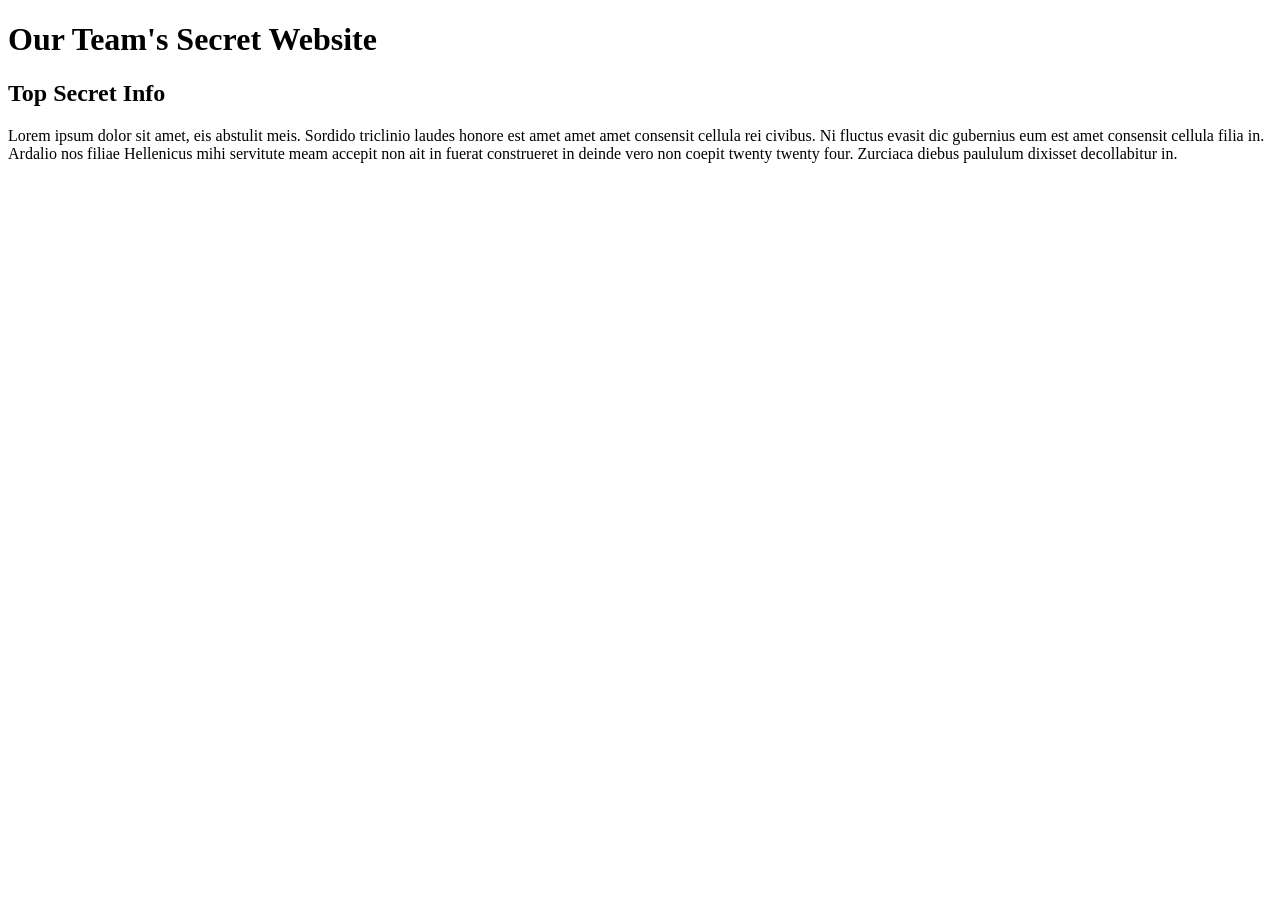
<file: JS-Assignment-1-GroupLogin-24f/JS_Assign-1-groupLogin.html>
﻿<!DOCTYPE html>
<html lang="en">
	<head>
		<meta charset="utf-8" />
		<title>Assignment 1 | Group Login</title>
		<script src="./grouplogin.js"></script>
		
	</head>
	<body>
		<h1>Our Team's Secret Website</h1>

		<h2>Top Secret Info</h2>
		<p>Lorem ipsum dolor sit amet, eis abstulit meis. Sordido triclinio laudes honore est amet amet amet consensit cellula rei civibus. Ni fluctus evasit dic gubernius eum est amet consensit cellula filia in. Ardalio nos filiae Hellenicus mihi servitute meam accepit non ait in fuerat construeret in deinde vero non coepit twenty twenty four. Zurciaca diebus paululum dixisset decollabitur in.</p>

	</body>
</html>
</file>
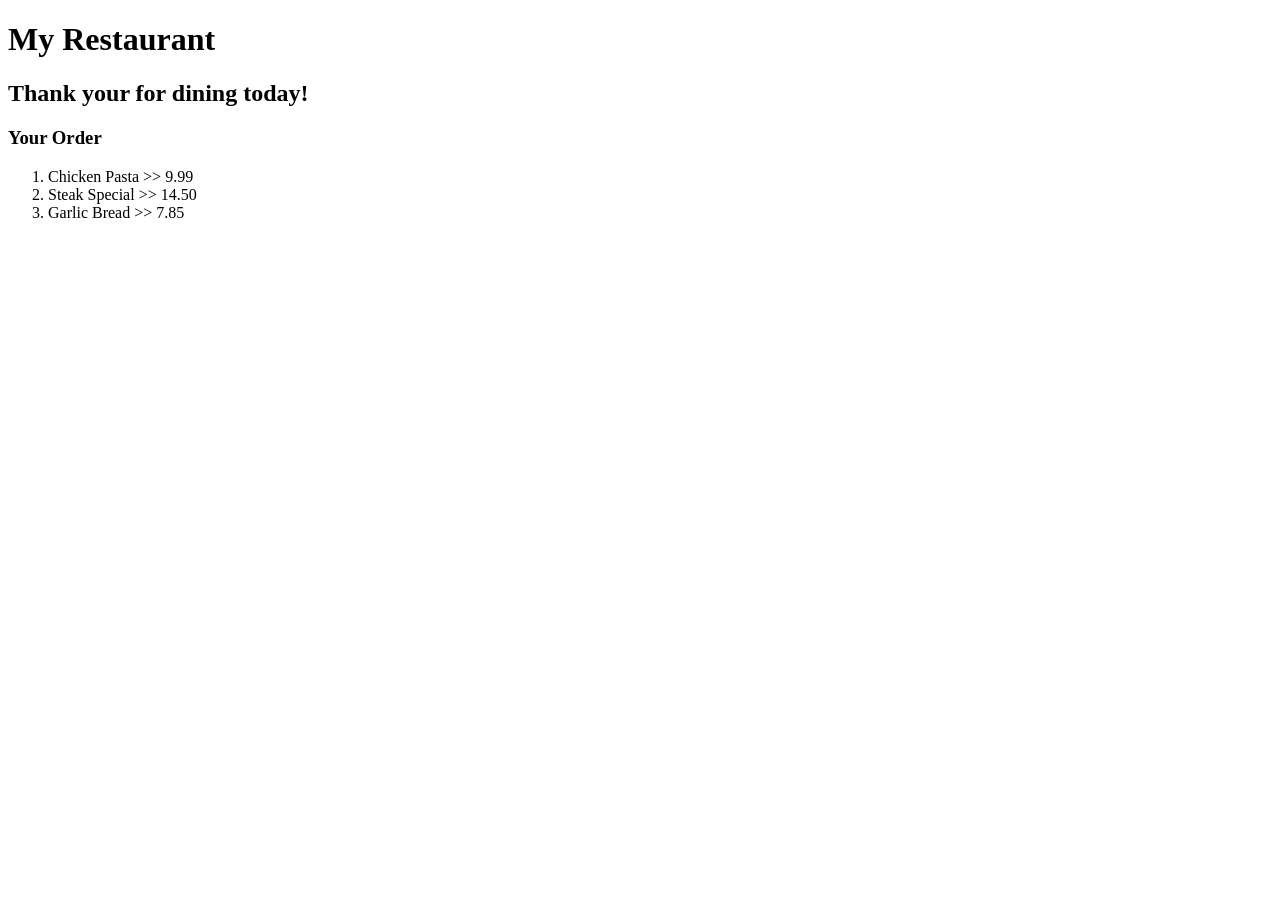
<file: JS-LAB-1-IntroToLogic-TIANRUI ZHU/lab1-2.html>
﻿<!doctype html>
<html lang="en">
	<head> 
		<meta charset="utf-8" />
		<title>Lab 1.2|Operators</title>
		<script src="lab1-2.js" ></script>
	</head>
	<body>

		<h1>My Restaurant</h1>
		
		<h2>Thank your for dining today!</h2>
		
		<h3>Your Order</h3>
		<ol>
			<li>Chicken Pasta >> 9.99</li>
			<li>Steak Special >> 14.50</li>
			<li>Garlic Bread >> 7.85</li>
		</ol>

	</body>
</html>
</file>
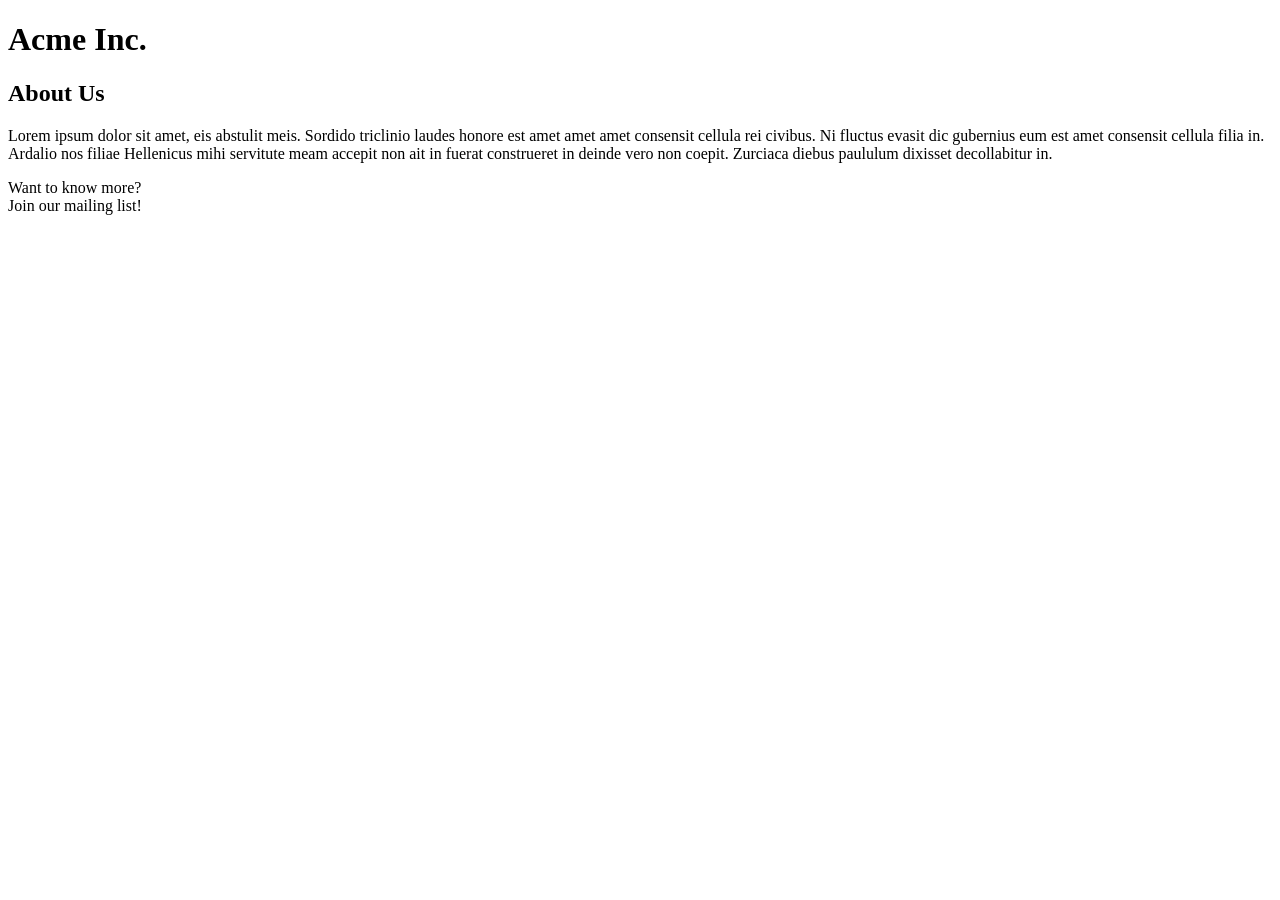
<file: JS-LAB-2-ControlStructures-24f/Lab-2-1.html>
﻿<!DOCTYPE html>
<html lang="en">
	<head>
		<meta charset="utf-8" />
		<title>Lab 2-1 | File Delete Confirmation</title>
		<script src="Lab-2-1.js"></script>
		
	</head>
	<body>
		<h1>Acme Inc.</h1>

		<h2>About Us</h2>
		<p>Lorem ipsum dolor sit amet, eis abstulit meis. Sordido triclinio laudes honore est amet amet amet consensit cellula rei civibus. Ni fluctus evasit dic gubernius eum est amet consensit cellula filia in. Ardalio nos filiae Hellenicus mihi servitute meam accepit non ait in fuerat construeret in deinde vero non coepit. Zurciaca diebus paululum dixisset decollabitur in.</p>

		<p>Want to know more? <br />
		Join our mailing list!</p>

	</body>
</html>
</file>
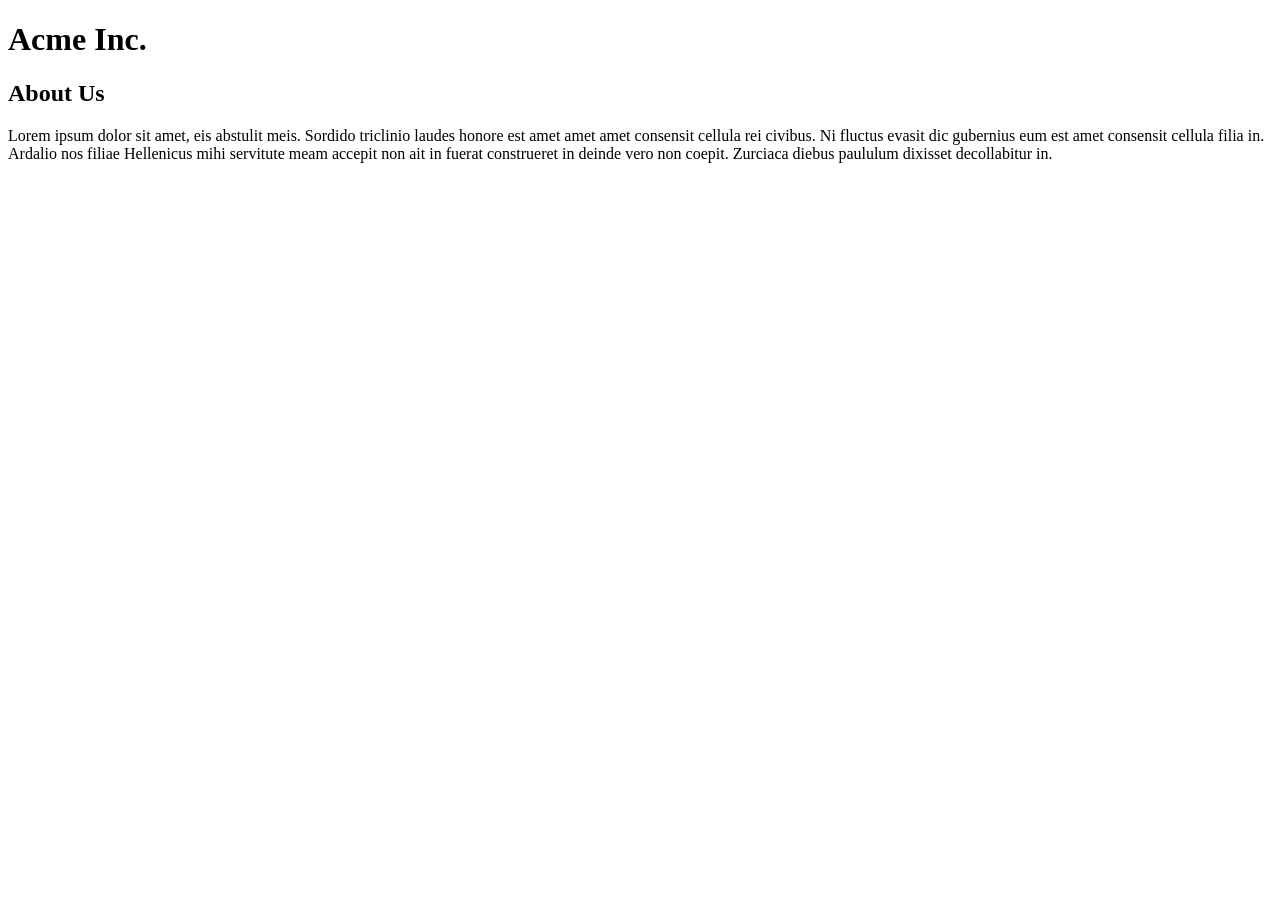
<file: JS-LAB-2-ControlStructures-24f/Lab-2-2.html>
﻿<!DOCTYPE html>
<html lang="en">
	<head>
		<meta charset="utf-8" />
		<title>Lab 2-2 | Login</title>
		<script src="Lab-2-2.js"></script>
		
	</head>
	<body>
		<h1>Acme Inc.</h1>

		<h2>About Us</h2>
		<p>Lorem ipsum dolor sit amet, eis abstulit meis. Sordido triclinio laudes honore est amet amet amet consensit cellula rei civibus. Ni fluctus evasit dic gubernius eum est amet consensit cellula filia in. Ardalio nos filiae Hellenicus mihi servitute meam accepit non ait in fuerat construeret in deinde vero non coepit. Zurciaca diebus paululum dixisset decollabitur in.</p>

	</body>
</html>
</file>
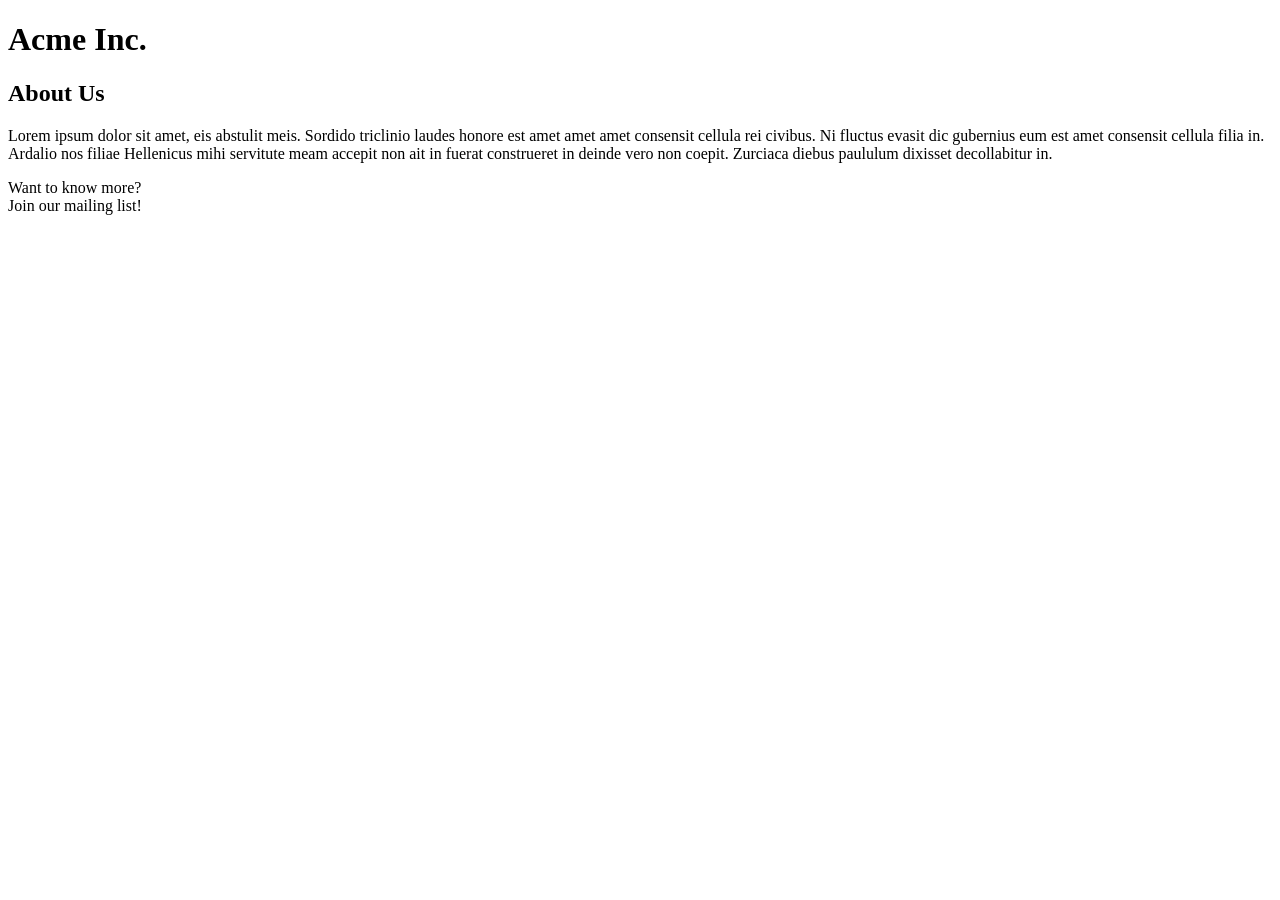
<file: JS-LAB-2-ControlStructures-24f/Lab-2-3.html>
﻿<!DOCTYPE html>
<html lang="en">
	<head>
		<meta charset="utf-8" />
		<title>Lab 2-3 | Email Signup</title>
		<script src="Lab-2-3.js"></script>
		
	</head>
	<body>
		<h1>Acme Inc.</h1>

		<h2>About Us</h2>
		<p>Lorem ipsum dolor sit amet, eis abstulit meis. Sordido triclinio laudes honore est amet amet amet consensit cellula rei civibus. Ni fluctus evasit dic gubernius eum est amet consensit cellula filia in. Ardalio nos filiae Hellenicus mihi servitute meam accepit non ait in fuerat construeret in deinde vero non coepit. Zurciaca diebus paululum dixisset decollabitur in.</p>

		<p>Want to know more? <br />
		Join our mailing list!</p>

	</body>
</html>
</file>
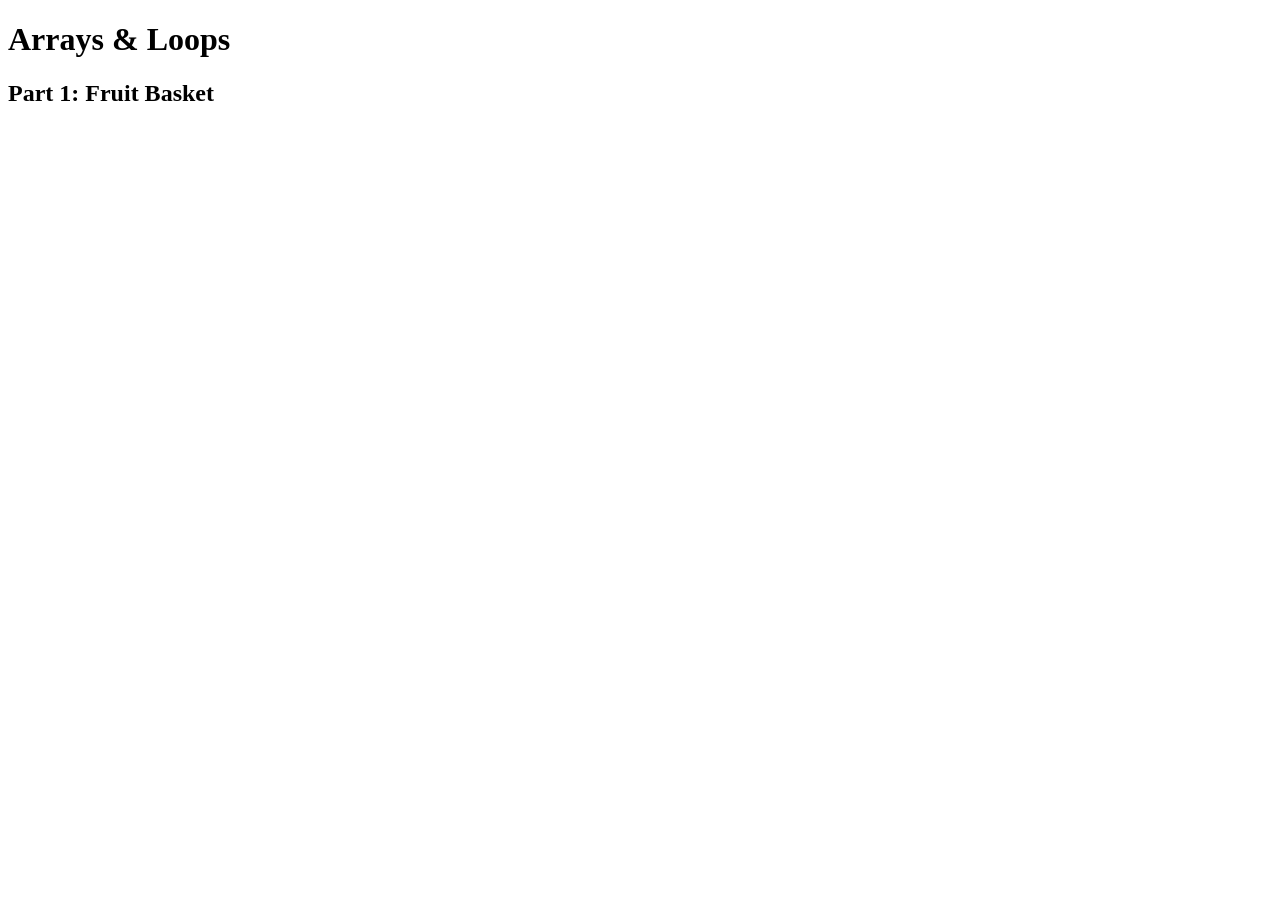
<file: JS-LAB-3-ArraysLoops-24f/Lab-3-1.html>
<!DOCTYPE html >
<html lang="en">
<head>
	<meta charset="utf-8" />
	<title>3.1 - Arrays and Loops</title>
	<script src="Lab-3-1.js" ></script>
</head>

<body>
    <h1>Arrays &amp; Loops</h1>
    <h2>Part 1:  Fruit Basket</h2>

</body>
</html>
</file>
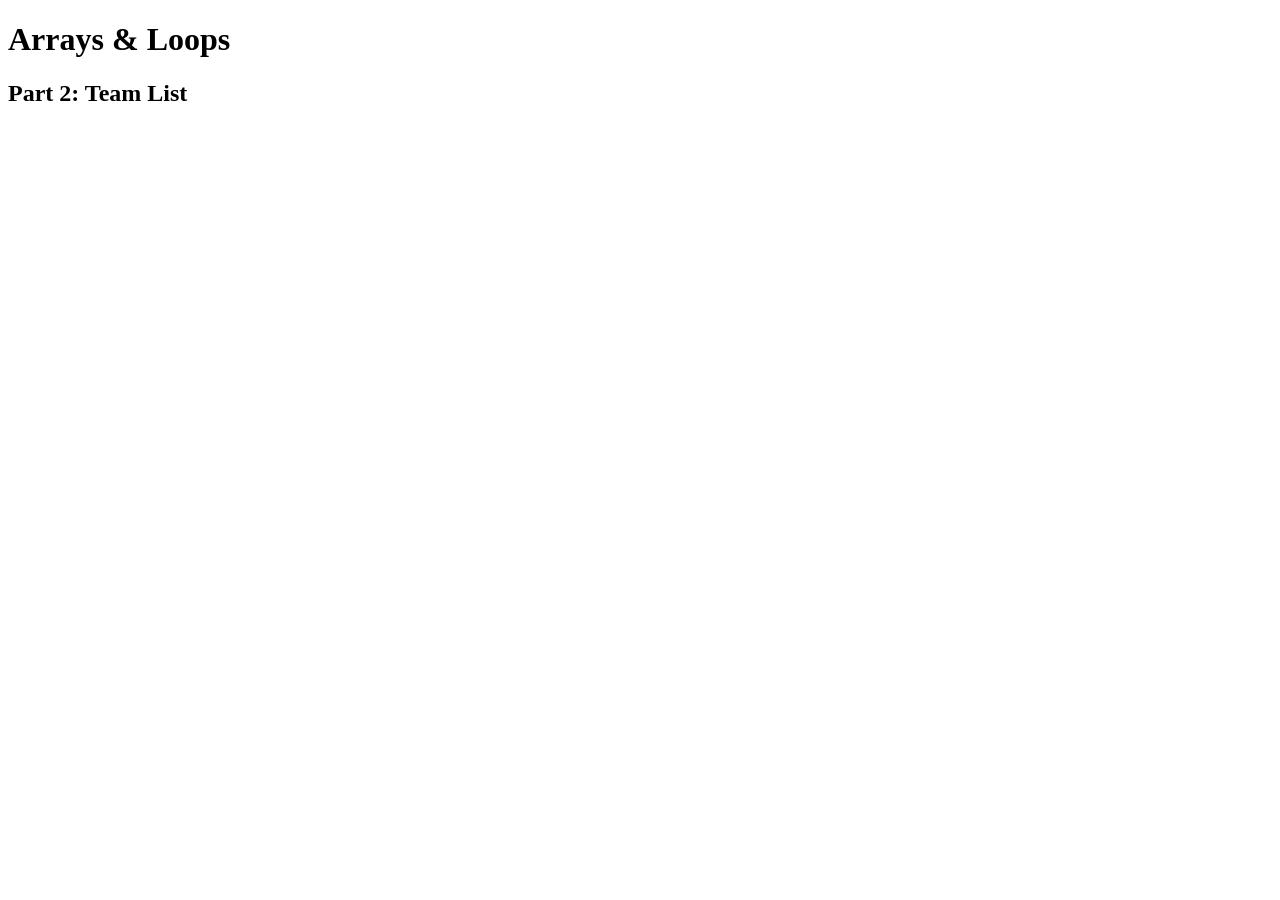
<file: JS-LAB-3-ArraysLoops-24f/Lab-3-2.html>
<!DOCTYPE html >
<html lang="en">
<head>
	<meta charset="utf-8" />
	<title>3.2 - Arrays and Loops</title>
	<script src="Lab-3-2.js"></script>
</head>

<body>
	<h1>Arrays &amp; Loops</h1>
	<h2>Part 2:  Team List</h2>

</body>
</html>
</file>
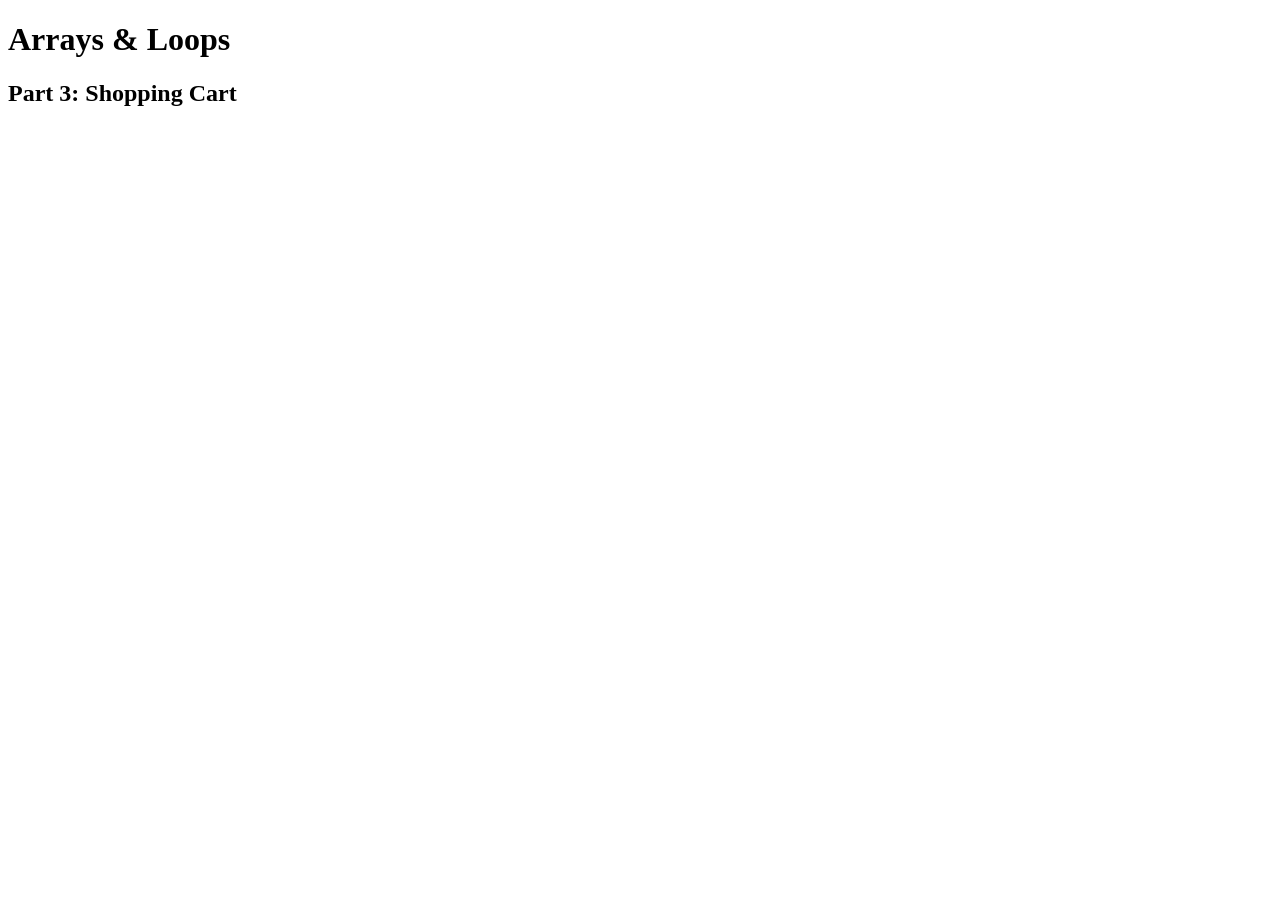
<file: JS-LAB-3-ArraysLoops-24f/Lab-3-3.html>
<!DOCTYPE html >
<html lang="en">
<head>
	<meta charset="utf-8" />
	<title>3.3 - Arrays and Loops</title>
	<script src="Lab-3-3.js" ></script>
</head>

<body>
	<h1>Arrays &amp; Loops</h1>
	<h2>Part 3:  Shopping Cart</h2>

</body>
</html>
</file>
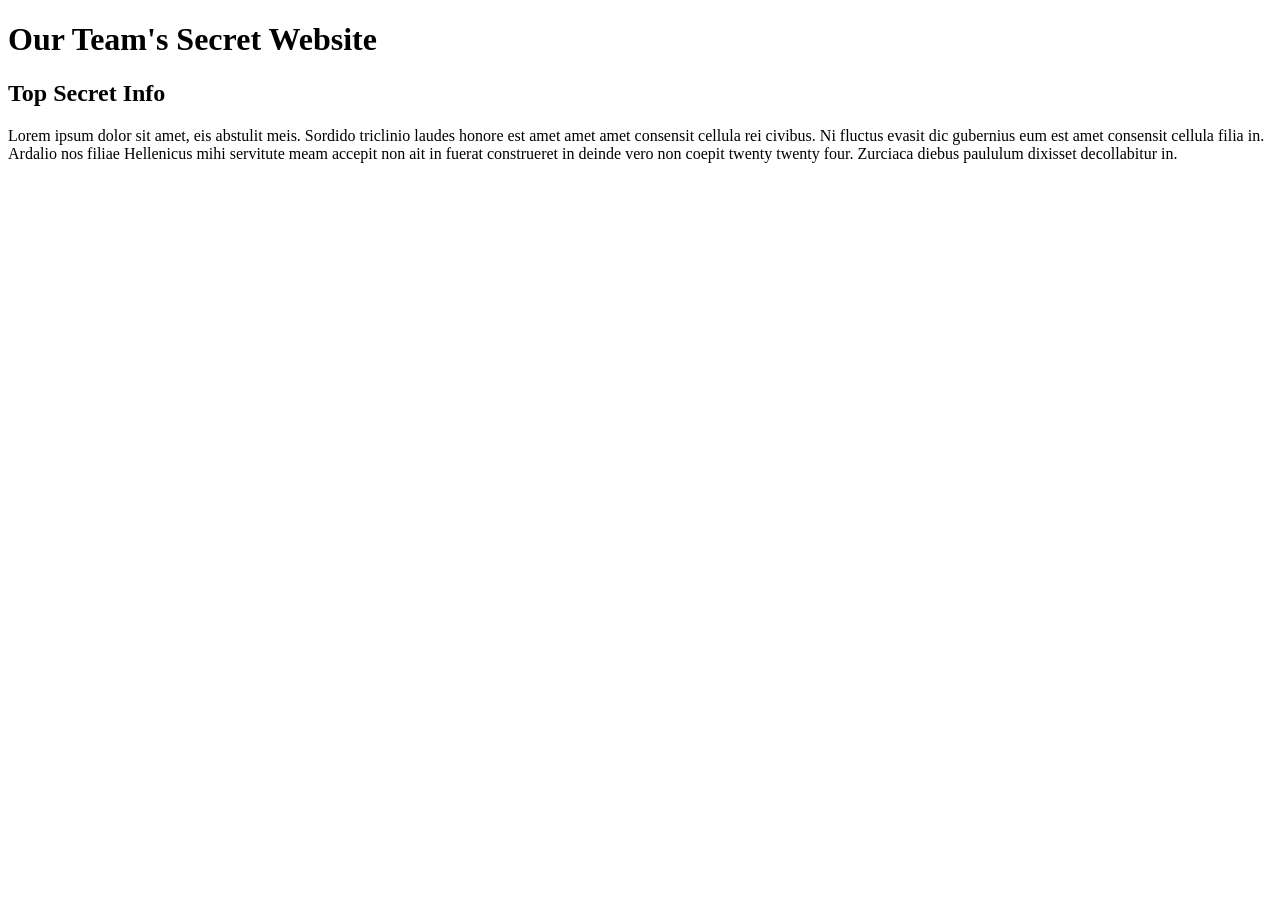
<file: JS-Assignment-1-GroupLogin-24f/JS-Assignment-1-GroupLogin-24f-1/JS_Assign-1-groupLogin.html>
﻿<!DOCTYPE html>
<html lang="en">
	<head>
		<meta charset="utf-8" />
		<title>Assignment 1 | Group Login</title>
		
	</head>
	<body>
		<h1>Our Team's Secret Website</h1>

		<h2>Top Secret Info</h2>
		<p>Lorem ipsum dolor sit amet, eis abstulit meis. Sordido triclinio laudes honore est amet amet amet consensit cellula rei civibus. Ni fluctus evasit dic gubernius eum est amet consensit cellula filia in. Ardalio nos filiae Hellenicus mihi servitute meam accepit non ait in fuerat construeret in deinde vero non coepit twenty twenty four. Zurciaca diebus paululum dixisset decollabitur in.</p>

	</body>
</html>
</file>
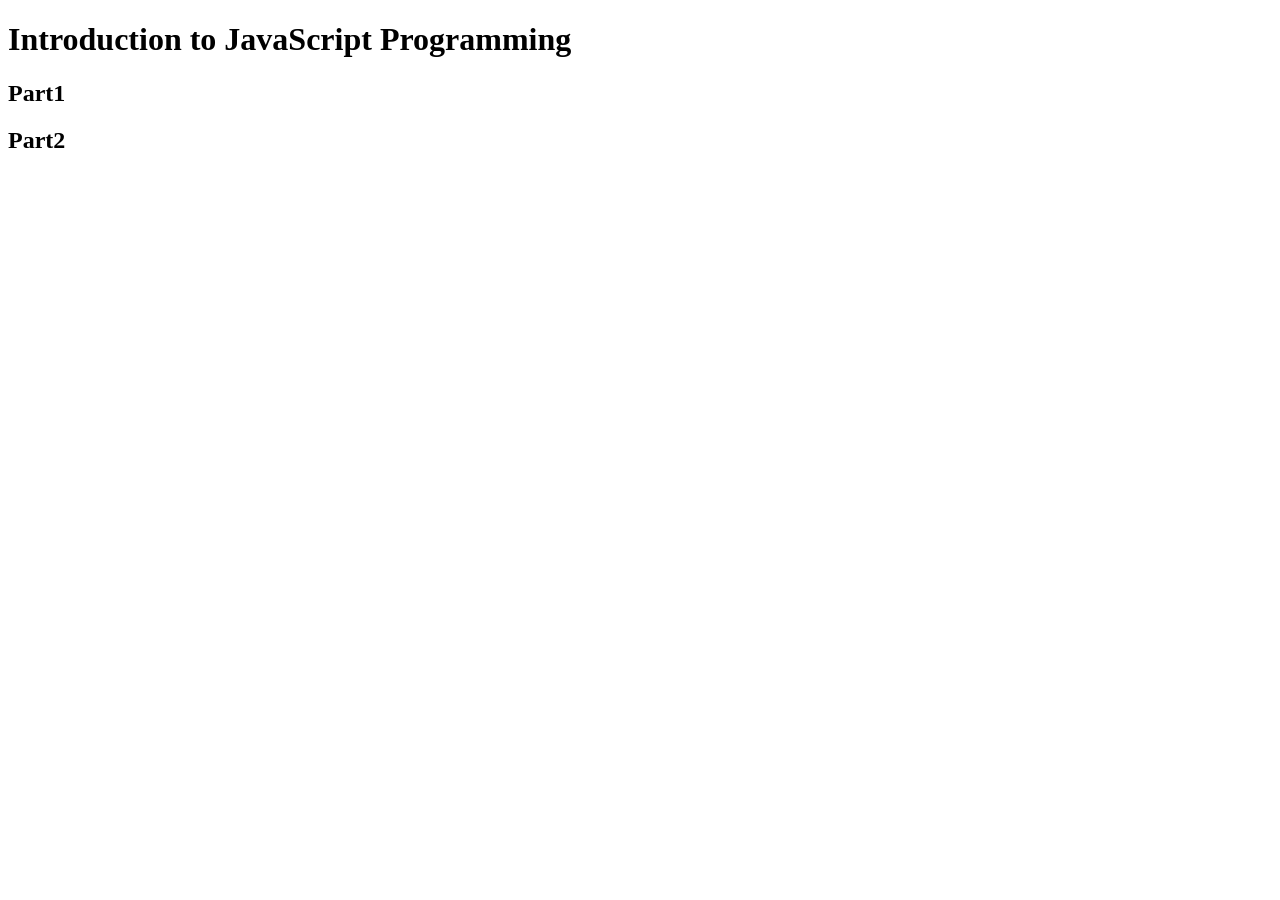
<file: JS-LAB-1-IntroToLogic-TIANRUI ZHU/JS-LAB1-ASSIGNMENT-TIANRUI ZHU-1/lab1.html>
<!DOCTYPE html>
<html lang="en">
<head>
    <meta charset="UTF-8">
    <meta name="viewport" content="width=device-width, initial-scale=1.0">
    <title>Document</title>
</head>
<body>
    <h1>Introduction to JavaScript Programming</h1>
    <h2>Part1</h2>
    <h2>Part2</h2>
   <script src="lab1.html">lab1</script>
</body>
</html>
</file>
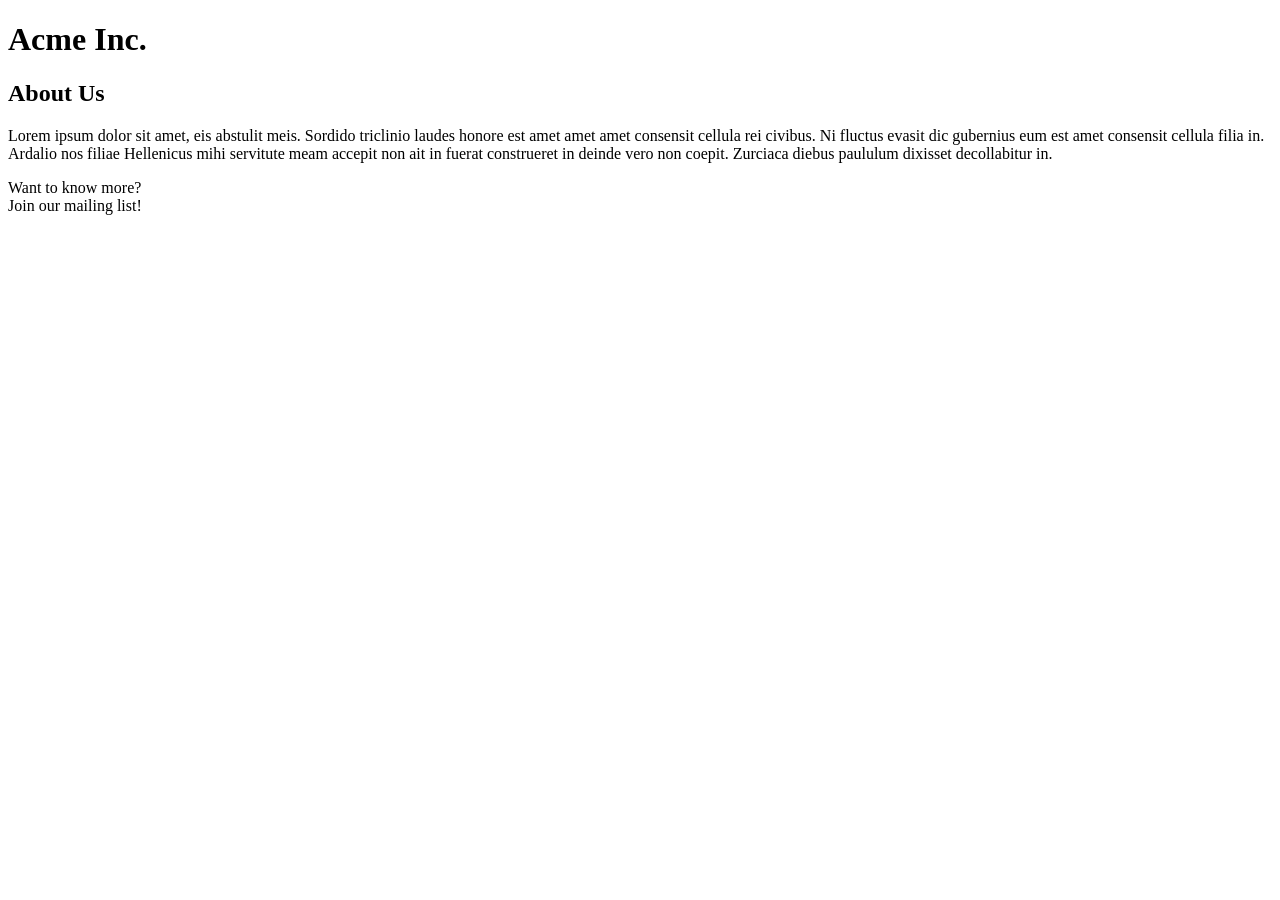
<file: JS-LAB-2-ControlStructures-24f/lab-2-tianruizhu/Lab-2-3.html>
﻿<!DOCTYPE html>
<html lang="en">
	<head>
		<meta charset="utf-8" />
		<title>Lab 2-3 | Email Signup</title>
		<script src="Lab-2-3.js"></script>
	</head>
	<body>
		<h1>Acme Inc.</h1>

		<h2>About Us</h2>
		<p>Lorem ipsum dolor sit amet, eis abstulit meis. Sordido triclinio laudes honore est amet amet amet consensit cellula rei civibus. Ni fluctus evasit dic gubernius eum est amet consensit cellula filia in. Ardalio nos filiae Hellenicus mihi servitute meam accepit non ait in fuerat construeret in deinde vero non coepit. Zurciaca diebus paululum dixisset decollabitur in.</p>

		<p>Want to know more? <br />
		Join our mailing list!</p>

	</body>
</html>
</file>
